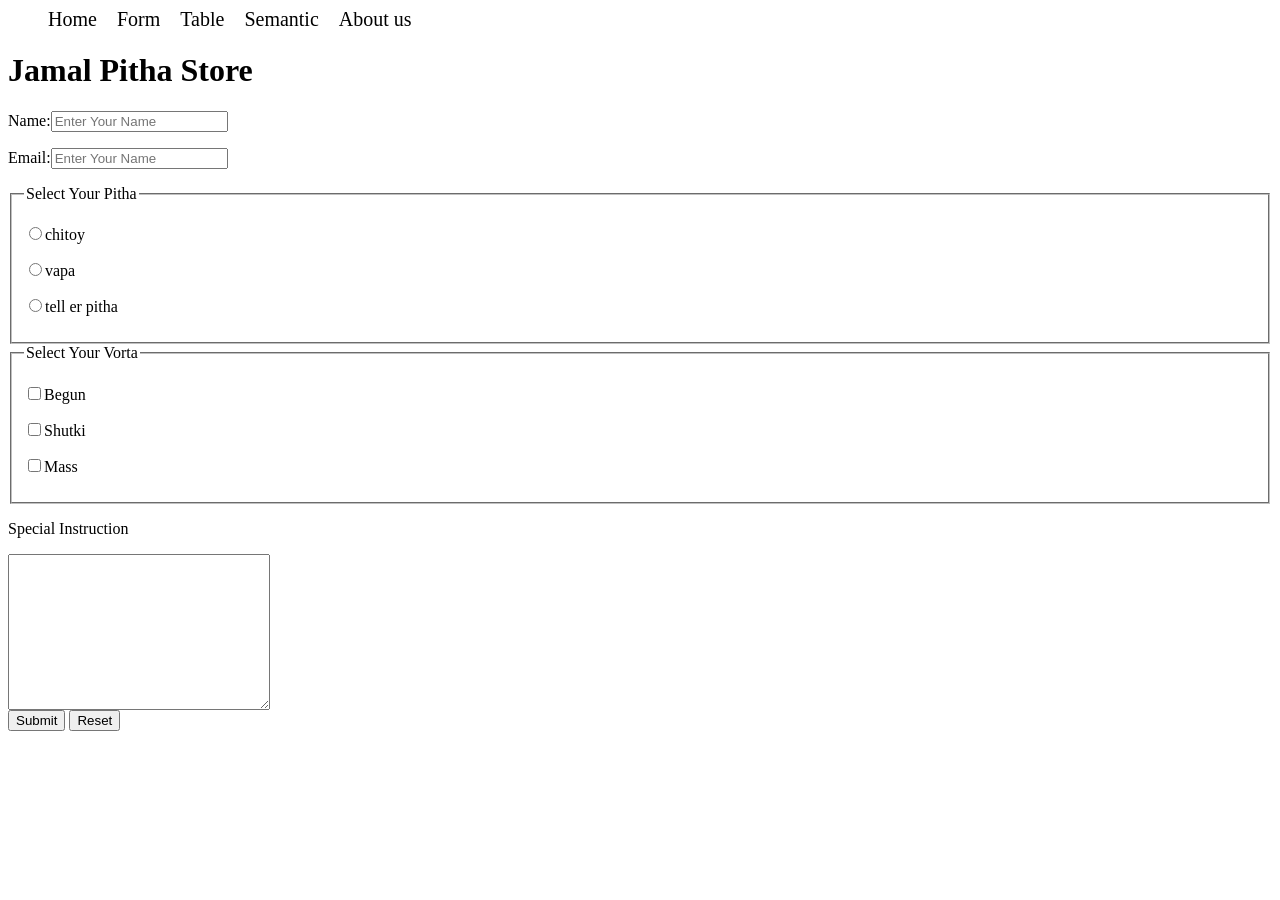
<file: form.html>
<html lang="en">

<head>
    <meta charset="UTF-8">
    <meta http-equiv="X-UA-Compatible" content="IE=edge">
    <meta name="viewport" content="width=device-width, initial-scale=1.0">
    <title>Document</title>
    <link rel="stylesheet" href="style/nav.css">
</head>

<body>
    <header>
        <nav>
         <ul>
             <li><a href="home.html">Home</a></li>
             <li><a href="form.html">Form</a></li>
             <li><a href="tabil.html">Table</a></li>
             <li><a href="semantic.html">Semantic</a></li>
             <li><a href="">About us</a></li>
         </ul>
        
 
        </nav>
 
        <h1>Jamal Pitha Store</h1>
 
 
 </header>
    
    <form action="">
        <p>Name:<input type="text" name="Name" placeholder="Enter Your Name" id=""></p>
        <p>Email:<input type="text" name="Name" placeholder="Enter Your Name" id=""></p>

        <fieldset>
            <legend>Select Your Pitha</legend>
            <p>
                <label for="chitoy">
                    <input type="radio" name="pitha" id="chitoy">chitoy
                </label>
            </p>
            <p>
                <label for="vapa">
                <input type="radio" name="pitha" id="vapa">vapa
            </label></p>
            <p>
                <label for="tell er pitha">
                <input type="radio" name="pitha" id="tell er pitha">tell er pitha
            </label></p>
        </fieldset>

        <fieldset>
            <legend>Select Your Vorta</legend>
            <p>
                <label for="Begun">
                    <input type="checkbox" name="Vorta" id="Begun">Begun
                </label>
            </p>
            <p>
                <label for="Shutki">
                <input type="checkbox" name="Vorta" id="Shutki">Shutki
            </label></p>
            <p>
                <label for="Mass">
                <input type="checkbox" name="Vorta" id="Mass">Mass
            </label></p>
        </fieldset>
        <p>Special Instruction</p>

        <textarea name="" id="" cols="30" rows="10"></textarea>
        <br>
        <button type="submit">Submit</button>
        <button type="reset">Reset</button>   

    </form>


</body>
</html>
</file>
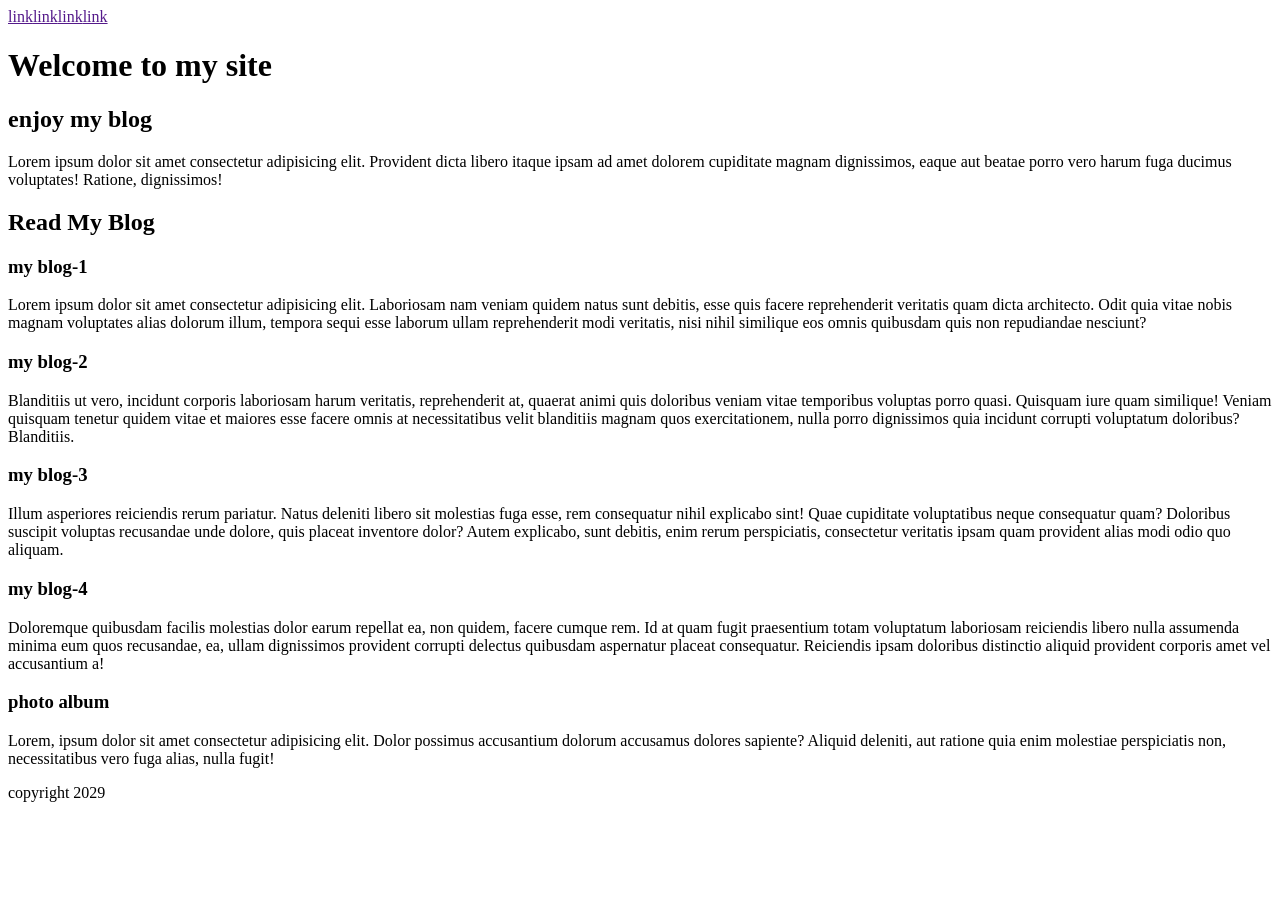
<file: semantic.html>
<html lang="en">
<head>
    <meta charset="UTF-8">
    <meta http-equiv="X-UA-Compatible" content="IE=edge">
    <meta name="viewport" content="width=device-width, initial-scale=1.0">
    <title>Semantic</title>
</head>
<body>

<header class="header">

    <nav><a href="">link</a><a href="">link</a><a href="">link</a><a href="">link</a>
    </nav>

    <h1>Welcome to my site</h1>
    <h2>enjoy my blog</h2>
    <p>Lorem ipsum dolor sit amet consectetur adipisicing elit. Provident dicta libero itaque ipsam ad amet dolorem cupiditate magnam dignissimos, eaque aut beatae porro vero harum fuga ducimus voluptates! Ratione, dignissimos!</p>
</header>

 <main><section class="blog">
    <h2>Read My Blog</h2>

 <article class="blog"> 
    <h3>my blog-1</h3>
    <p>Lorem ipsum dolor sit amet consectetur adipisicing elit. Laboriosam nam veniam quidem natus sunt debitis, esse quis facere reprehenderit veritatis quam dicta architecto. Odit quia vitae nobis magnam voluptates alias dolorum illum, tempora sequi esse laborum ullam reprehenderit modi veritatis, nisi nihil similique eos omnis quibusdam quis non repudiandae nesciunt?</p></article>
 <article class="blog">
    <h3>my blog-2</h3>
    <p>Blanditiis ut vero, incidunt corporis laboriosam harum veritatis, reprehenderit at, quaerat animi quis doloribus veniam vitae temporibus voluptas porro quasi. Quisquam iure quam similique! Veniam quisquam tenetur quidem vitae et maiores esse facere omnis at necessitatibus velit blanditiis magnam quos exercitationem, nulla porro dignissimos quia incidunt corrupti voluptatum doloribus? Blanditiis.</p>
 </article>

 <article class="blog">
    <h3>my blog-3</h3>
    <p>Illum asperiores reiciendis rerum pariatur. Natus deleniti libero sit molestias fuga esse, rem consequatur nihil explicabo sint! Quae cupiditate voluptatibus neque consequatur quam? Doloribus suscipit voluptas recusandae unde dolore, quis placeat inventore dolor? Autem explicabo, sunt debitis, enim rerum perspiciatis, consectetur veritatis ipsam quam provident alias modi odio quo aliquam.</p>
 </article>
 <div class="blog">
    <h3>my blog-4</h3>
    <p>Doloremque quibusdam facilis molestias dolor earum repellat ea, non quidem, facere cumque rem. Id at quam fugit praesentium totam voluptatum laboriosam reiciendis libero nulla assumenda minima eum quos recusandae, ea, ullam dignissimos provident corrupti delectus quibusdam aspernatur placeat consequatur. Reiciendis ipsam doloribus distinctio aliquid provident corporis amet vel accusantium a!</p>
 </div>
</article>
</section>


<section>
    <h3>photo album</h3>
    <p>Lorem, ipsum dolor sit amet consectetur adipisicing elit. Dolor possimus accusantium dolorum accusamus dolores sapiente? Aliquid deleniti, aut ratione quia enim molestiae perspiciatis non, necessitatibus vero fuga alias, nulla fugit!</p></section>

</main>
<footer>
    <p>copyright 2029</p>
</footer>

</body>
</html>
</file>
<file: style/nav.css>
nav > ul{
    display: flex;
    
}

nav li{
    list-style: none;
    margin-right: 20px;
}

nav li :hover{
    background-color: lightgreen;
}

nav li a{
    text-decoration: none;
    color: black;
    font-size: 20px;
}




nav > ul > li:hover > ul{
    display: block;
}
.dropdown{
    display: none;
    position: absolute;
    background-color: lightcoral;
    padding: 0;

}
.dropdown li{
    padding: 0 10px;
    margin: 0;
}
</file>
